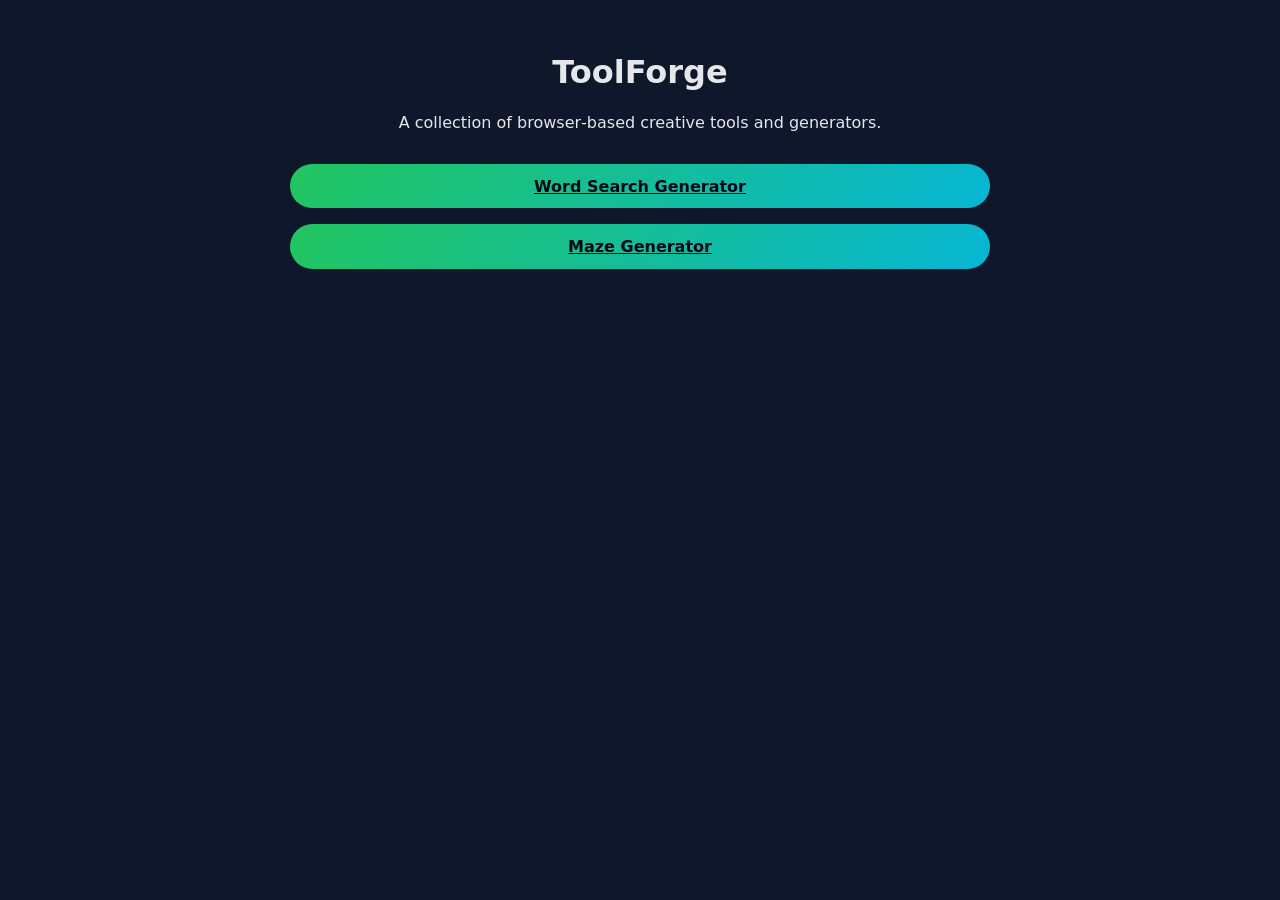
<file: index.html>
<!DOCTYPE html>
<html lang="en">
<head>
  <meta charset="UTF-8" />
  <title>ToolForge</title>
  <meta name="viewport" content="width=device-width, initial-scale=1" />
  <link rel="stylesheet" href="style.css" />
</head>

<body>
  <div class="wrapper">
    <h1>ToolForge</h1>
    <p>A collection of browser‑based creative tools and generators.</p>

    <div class="buttons">
      <a class="btn" href="word-search.html">Word Search Generator</a>
      <a class="btn" href="maze.html">Maze Generator</a>
    </div>
  </div>
</body>
</html>
</file>
<file: style.css>
body {
  font-family: system-ui, sans-serif;
  margin: 0;
  background: #0f172a;
  color: #e5e7eb;
}

.back-btn {
  position: fixed;
  top: 16px;
  left: 16px;
  width: 48px;
  height: 48px;
  border-radius: 50%;
  background: #1e293b;
  color: #e5e7eb;
  font-size: 24px;
  display: flex;
  align-items: center;
  justify-content: center;
  text-decoration: none;
  z-index: 9999;
  transition: background 0.2s ease;
}

.back-btn:hover {
  background: #334155;
  transform: scale(1.05);
}

.wrapper {
  max-width: 700px;
  margin: auto;
  padding: 2rem;
  text-align: center;
}

.controls {
  display: grid;
  gap: 1rem;
  margin-top: 1rem;
}

input, select, textarea {
  width: 100%;
  padding: 0.6rem;
  border-radius: 0.5rem;
  border: 1px solid #1e293b;
  background: #020617;
  color: #e5e7eb;
  font-size: 16px;
}

textarea {
  min-height: 90px;
  resize: vertical;
}

select[multiple] {
  height: 140px;
}

.actions {
  margin-top: 1.5rem;
  display: flex;
  gap: 0.75rem;
  justify-content: center;
  flex-wrap: wrap;
}

.btn {
  padding: 0.8rem 1.2rem;
  border-radius: 999px;
  background: linear-gradient(135deg, #22c55e, #06b6d4);
  color: #020617;
  font-weight: 600;
  border: none;
  cursor: pointer;
}

.btn.secondary {
  background: #1e293b;
  color: #e5e7eb;
}

.buttons {
  display: flex;
  flex-direction: column;
  gap: 1rem;
  margin-top: 2rem;
}

table {
  border-collapse: collapse;
  margin: 1rem auto;
}

td {
  width: 34px;
  height: 34px;
  border: 1px solid #1e293b;
  text-align: center;
  font-size: 20px;
  font-weight: bold;
}

.direction-box {
  display: flex;
  flex-direction: column;
  gap: 6px;
  background: #020617;
  padding: 12px;
  border-radius: 8px;
  border: 1px solid #1e293b;
}

.direction-item {
  display: flex;
  align-items: center;
  gap: 8px;
  padding: 6px 8px;
  background: #0f172a;
  border-radius: 6px;
  border: 1px solid #1e293b;
  cursor: pointer;
  transition: background 0.2s ease, border 0.2s ease;
}

.direction-item:hover {
  background: #1e293b;
}

.direction-item input {
  width: 18px;
  height: 18px;
  accent-color: #22c55e;
  cursor: pointer;
}

.direction-item label {
  cursor: pointer;
  user-select: none;
}

.help-circle {
  display: inline-flex;
  align-items: center;
  justify-content: center;
  width: 18px;
  height: 18px;
  margin-left: 6px;
  border-radius: 50%;
  background: #1e293b;
  color: #e5e7eb;
  font-size: 12px;
  cursor: pointer;
}
.help-circle:hover {
  background: #334155;
}
</file>
